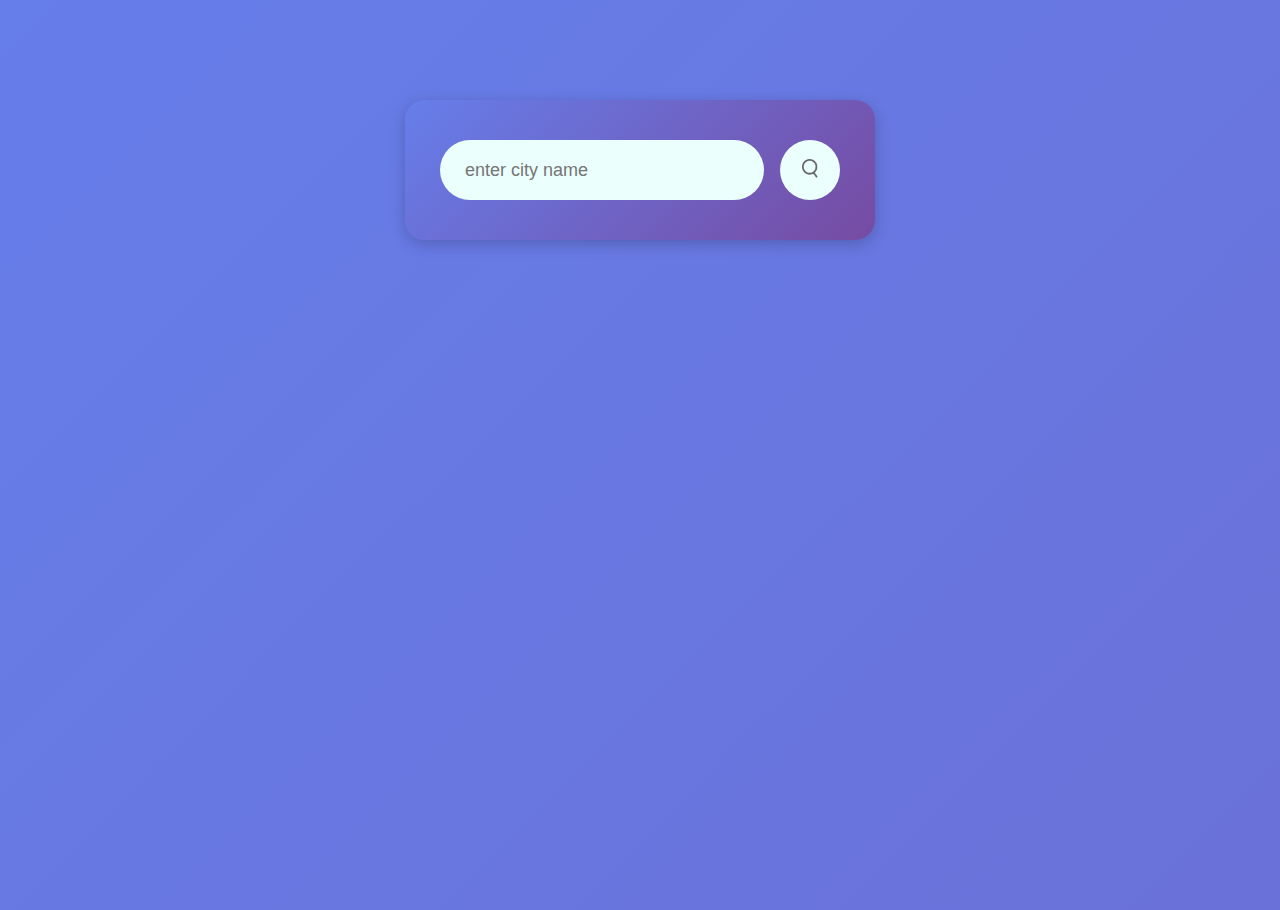
<file: index.html>
<!DOCTYPE html>
<html lang="en">
<head>
    <meta charset="UTF-8">
    <meta name="viewport" content="width=device-width, initial-scale=1.0">
    <title>Hey Why Wiz ~ Weather App</title>
    <link rel="stylesheet" href="style.css">
</head>
<body>
    
    <!-- <center>
        <div class='me'>
            <h2>Hey Why Wiz ~ Weather App</h2>
        </div>
    </center> -->

    <div class="card">
        <div class="search">
            <input type="text" placeholder="enter city name" spellcheck="false">
            <button><img src="images/search.png"></button>
        </div>
        <div class="error">
            <p>Invalid city name</p>
        </div>
        <div class="weather">
            <img src="images/rain.png" class="weather-icon" alt="">
            <h1 class="temp">22°c</h1>
            <h2 class="city">New York</h2>
            <div class="details">
                <div class="col">
                    <img src="images/humidity.png" alt="">
                    <div>
                        <p class="humidity">50%</p>
                        <p>Humidity</p>
                    </div>
                </div>
                <div class="col">
                    <img src="images/wind.png" alt="">
                    <div>
                        <p class="wind">15 km/h</p>
                        <p>Wind Speed</p>
                    </div>
                </div>
            </div>
        </div>
    </div>

<script src="app.js"></script>

</body>
</html>
</file>
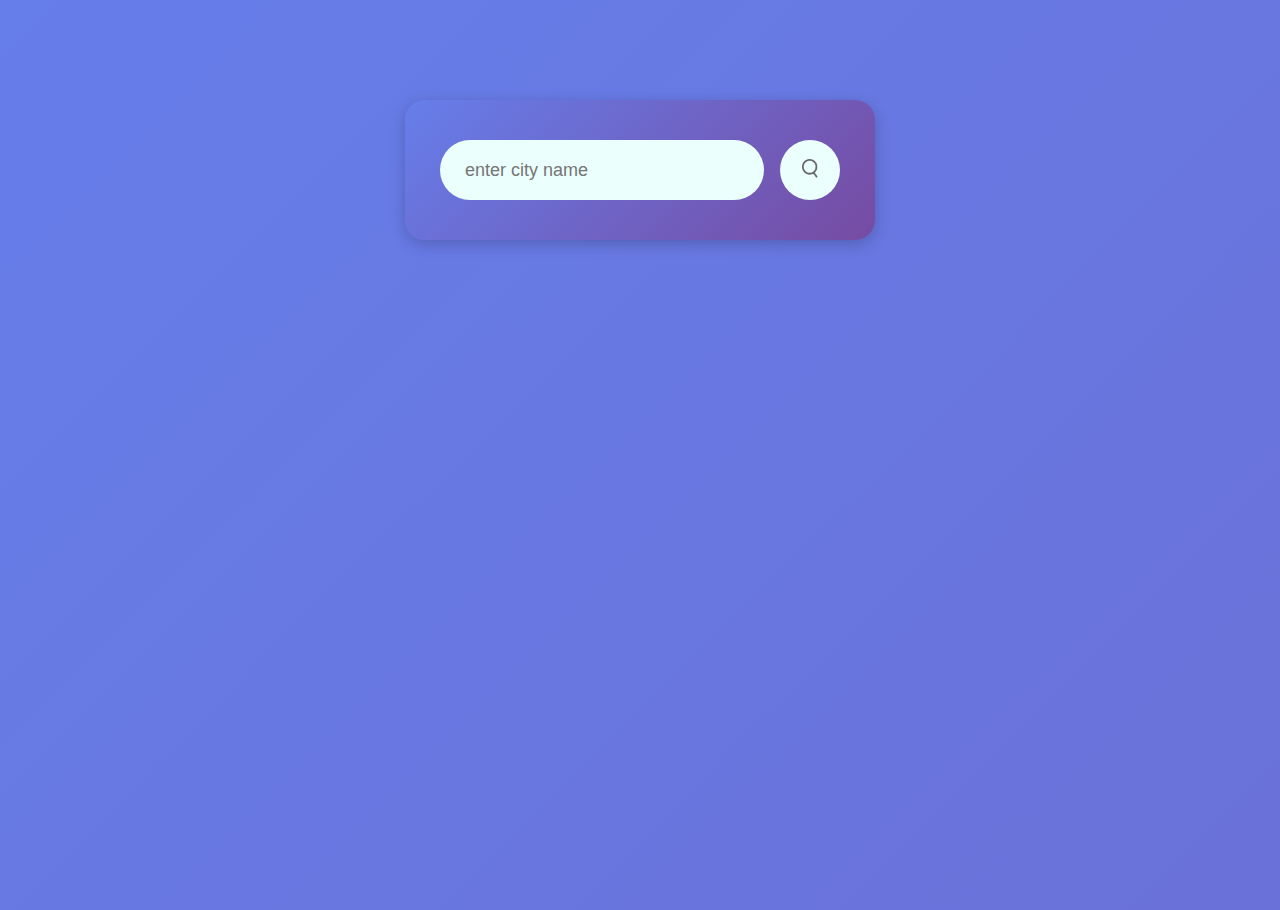
<file: ww.html>
<!-- This a seperate file incase you don't understand the case break in the default js code -->
<!DOCTYPE html>
<html lang="en">
<head>
    <meta charset="UTF-8">
    <meta name="viewport" content="width=device-width, initial-scale=1.0">
    <title>Weather App</title>
    <link rel="stylesheet" href="style.css">
</head>
<body>
    

    <div class="card">
        <div class="search">
            <input type="text" placeholder="enter city name" spellcheck="false">
            <button><img src="images/search.png"></button>
        </div>
        <div class="error">
            <p>Invalid city name</p>
        </div>
        <div class="weather">
            <img src="images/rain.png" class="weather-icon" alt="">
            <h1 class="temp">22°c</h1>
            <h2 class="city">New York</h2>
            <div class="details">
                <div class="col">
                    <img src="images/humidity.png" alt="">
                    <div>
                        <p class="humidity">50%</p>
                        <p>Humidity</p>
                    </div>
                </div>
                <div class="col">
                    <img src="images/wind.png" alt="">
                    <div>
                        <p class="wind">15 km/h</p>
                        <p>Wind Speed</p>
                    </div>
                </div>
            </div>
        </div>
    </div>

    <script>
    //    const  = '200fe4990340ee9b952873386a1380e';
       const apiKey = "4df83d0ec2c95e0cb9442d4d1b951f3c";
       const apiUrl = "https://api.openweathermap.org/data/2.5/weather?units=metric&q=";

       const searchBox = document.querySelector(".search input");
       const searchBtn = document.querySelector(".search button");
       const weatherIcon = document.querySelector(".weather-icon");

       async function checkWeather(city) {
            const response = await fetch(apiUrl + city + `&appid=${apiKey}`);

            if (response.status === 404) {
                document.querySelector(".error").style.display = "block";
                document.querySelector(".weather").style.display = "none";
            } else {
                var data = await response.json();

            // console.log(data);

            document.querySelector(".city").innerHTML = data.name;
            document.querySelector(".temp").innerHTML = Math.round(data.main.temp) + "°c";
            document.querySelector(".humidity").innerHTML = data.main.humidity + "%";
            document.querySelector(".wind").innerHTML = data.wind.speed + " km/h";

            if(data.weather[0].main == "Clouds"){
                weatherIcon.src = "images/clouds.png";
                document.querySelector(".card").style.background = "linear-gradient(135deg, #56CCF2, #2F80ED";
            } 
            else if (data.weather[0].main == "Clear") {
                weatherIcon.src = "images/clear.png"
                document.querySelector(".card").style.background = "linear-gradient(135deg, #757F9A, #D7DDE8)";

            }
            else if (data.weather[0].main == "Rain") {
                weatherIcon.src = "images/rain.png"
                document.querySelector(".card").style.background = "linear-gradient(135deg, #2C5364, #203A43, #0F2027)";
            }
            else if (data.weather[0].main == "Snow") {
                weatherIcon.src = "images/snow.png"
                document.querySelector(".card").style.background = "linear-gradient(135deg, #E0EAFC, #CFDEF3)";
            }
            else if (data.weather[0].main == "Wind") {
                weatherIcon.src = "images/wind.png"
                document.querySelector(".card").style.background = "linear-gradient(135deg, #74ebd5, #ACB6E5)";
            }
            else if (data.weather[0].main == "Drizzle") {
                weatherIcon.src = "images/drizzle.png"
                document.querySelector(".card").style.background = " linear-gradient(135deg, #83a4d4, #b6fbff)";

            }
            else if (data.weather[0].main == "Mist") {
                weatherIcon.src = "images/mist.png"
                document.querySelector(".card").style.background = "linear-gradient(135deg, #606c88, #3f4c6b)";

            }

            document.querySelector(".weather").style.display = "block";
            document.querySelector(".error").style.display = "none";
            }

            

       }
       

       searchBtn.addEventListener("click", ()=> {
            checkWeather(searchBox.value);
       })

    </script>



</body>
</html>
</file>
<file: style.css>
* {
    margin: 0;
    padding: 0;
    font-family: 'Poppins', sans-serif;
    box-sizing: border-box;
}
/* Apply to body or a main container */
body {
  background: linear-gradient(135deg, #667eea, #764ba2); /* default (before search) */
  background-size: 400% 400%;
  animation: gradientShift 12s ease infinite;
  transition: background 1s ease;
  height: 90vh;
}

/* Smooth animation between gradient shades */
@keyframes gradientShift {
  0% {
    background-position: 0% 50%;
  }
  50% {
    background-position: 100% 50%;
  }
  100% {
    background-position: 0% 50%;
  }
}

.card{
    width: 90%;
    max-width: 470px;
    background: linear-gradient(135deg, #667eea, #764ba2);
    color: #fff;
    margin: 100px auto 0;
    border-radius: 20px;
    padding: 40px 35px;
    text-align: center;
    box-shadow: 0 4px 15px rgba(0, 0, 0, 0.2);
}
.search {
    width: 100%;
    display: flex;
    align-items: center;
    justify-content: space-between;
}
.search input {
    border: 0;
    outline: 0;
    background: #ebfffc;
    color: #555;
    padding: 10px 25px;
    height: 60px;
    border-radius: 30px;
    flex: 1;
    margin-right: 16px;
    font-size: 18px;
}
.search button {
    border: 0;
    outline: 0;
    background: #ebfffc;
    border-radius: 50%;
    width: 60px;
    height: 60px;
    cursor: pointer;
}
.search button img{
    width: 16px;
}
.weather-icon {
    width: 170px;
    margin-top: 30px;
}
.weather h1 {
    font-size: 80px;
    font-weight: 500;
}
.weather h2 {
    font-size: 45px;
    font-weight: 400;
    margin-top: -10px;
}
.details {
    display: flex;
    align-items: center;
    justify-content: space-between;
    padding: 0 20px;
    margin-top: 50px;
}
.col {
    display: flex;
    align-items: center;
    text-align: left;
}
.col img {
    width: 40px;
    margin-right: 10px;
}
.humidity, .wind {
    font-size: 28px;
    margin-top: -6px;
}
.weather {
    display: none;
}
.error {
    text-align: left;
    margin-left: 10px;
    font-size: 15px;
    margin-top: 10px;
    display: none;
    color: red;
}

/* =============================== */
/* 📱 Responsive Styling Section   */
/* =============================== */

/* For tablets and smaller devices */
@media (max-width: 768px) {
  .card {
    margin: 60px auto 0;
    padding: 30px 25px;
    box-shadow: 0 4px 15px rgba(0, 0, 0, 0.2);
  }

  .search input {
    height: 50px;
    font-size: 16px;
    padding: 8px 20px;
    margin-right: 10px;
  }

  .search button {
    width: 50px;
    height: 50px;
  }

  .weather-icon {
    width: 140px;
    margin-top: 25px;
  }

  .weather h1 {
    font-size: 60px;
  }

  .weather h2 {
    font-size: 35px;
  }

  .details {
    flex-direction: column;
    align-items: center;
    gap: 20px;
  }

  .col img {
    width: 35px;
  }

  .humidity, .wind {
    font-size: 22px;
  }
}

/* For small phones (≤480px) */
@media (max-width: 480px) {
  .card {
    margin: 40px auto 0;
    padding: 25px 20px;
    border-radius: 15px;
    box-shadow: 0 4px 15px rgba(0, 0, 0, 0.2);
  }

  .search {
    flex-direction: column;
    gap: 15px;
  }

  .search input {
    width: 100%;
    margin-right: 0;
    font-size: 15px;
  }

  .search button {
    width: 100%;
    height: 50px;
    border-radius: 25px;
  }

  .weather-icon {
    width: 120px;
    margin-top: 20px;
  }

  .weather h1 {
    font-size: 50px;
  }

  .weather h2 {
    font-size: 28px;
  }

  .details {
    flex-direction: column;
    gap: 15px;
    margin-top: 40px;
  }

  .col {
    justify-content: center;
  }

  .col img {
    width: 30px;
  }

  .humidity, .wind {
    font-size: 20px;
  }

  .error {
    text-align: center;
    font-size: 14px;
    margin: 10px 0 0 0;
  }
}

/* ===== HEADER / INTRO SECTION ===== */
.me {
  background: linear-gradient(135deg, #4f46e5, #9333ea); /* Indigo to Purple */
  color: #fff;
  padding: 20px 40px;
  border-radius: 15px;
  box-shadow: 0 4px 15px rgba(0, 0, 0, 0.2);
  display: inline-block;
  text-align: center;
  margin-top: 20px;
  transition: all 0.3s ease-in-out;
}

.me:hover {
  transform: scale(1.03);
  box-shadow: 0 6px 20px rgba(0, 0, 0, 0.25);
}

.me h2 {
  font-size: 1.8rem;
  font-family: "Poppins", sans-serif;
  font-weight: 600;
  letter-spacing: 1px;
  margin: 0;
}

/* ===== RESPONSIVE DESIGN ===== */
@media (max-width: 768px) {
  .me {
    padding: 15px 25px;
    border-radius: 12px;
  }

  .me h2 {
    font-size: 1.4rem;
  }
}

@media (max-width: 480px) {
  .me {
    width: 90%;
    padding: 12px 20px;
  }

  .me h2 {
    font-size: 1.1rem;
  }
}
</file>
